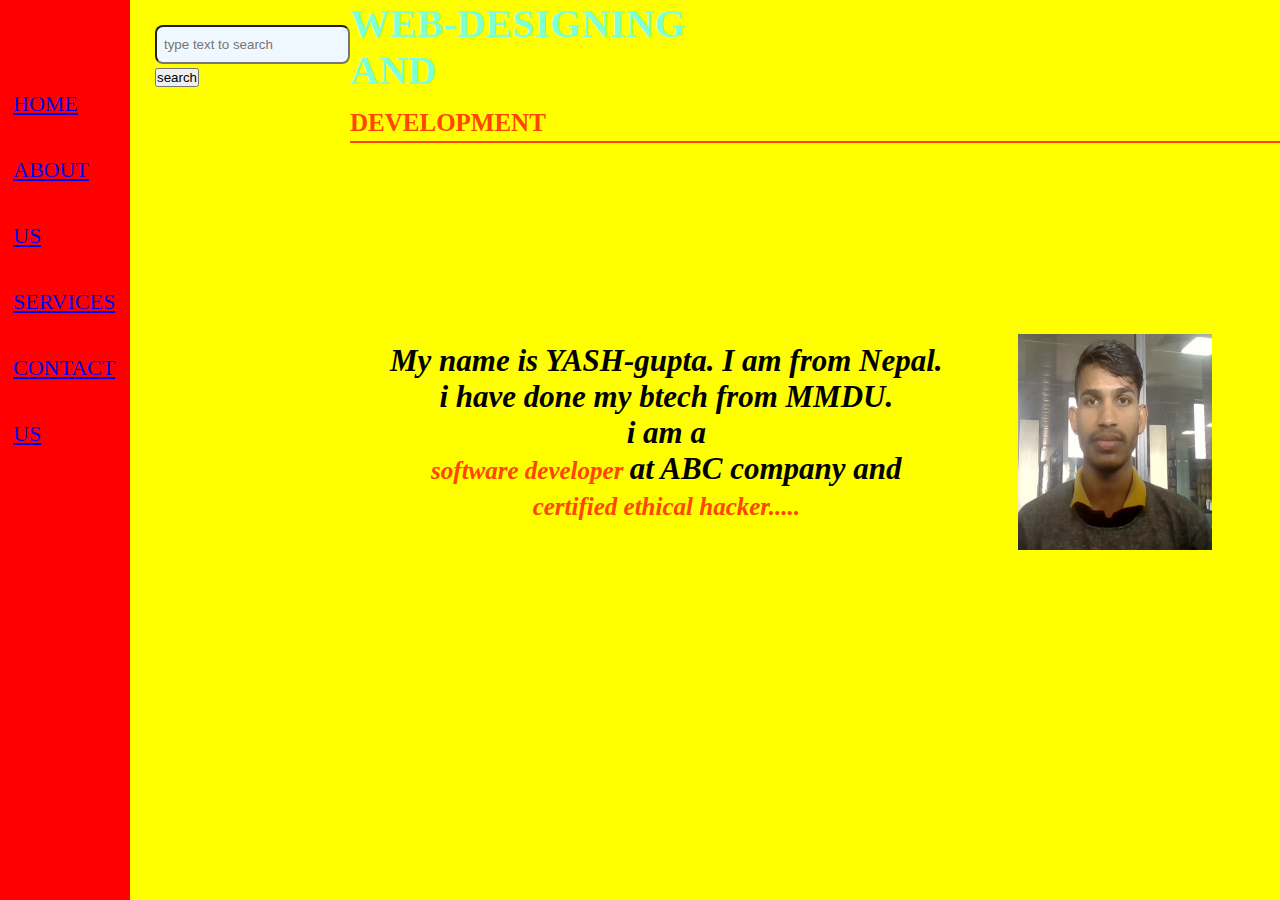
<file: index.html>
<!DOCTYPE html>
<html lang="en">

<head>
    <meta charset="UTF-8">
    <meta http-equiv="X-UA-Compatible" content="IE=edge">
    <meta name="viewport" content="width=device-width, initial-scale=1.0">
    <title>portfolio_02</title>
    <link rel="stylesheet" href="style.css">
</head>

<body>
    <div class="container">
        <div class="sidebar">
            <nav>
                <ul>
                    <li><a href="home.html" target="_blank">HOME</a></li>
                    <li><a href="aboutus.html" target="_blank">ABOUT US</a></li>
                    <li><a href="services.html" target="_blank">SERVICES</a></li>
                    <li><a href="contactus.html" target="_blank">CONTACT US</a></li>
                </ul>
            </nav>
        </div>
        <div class="main">
            <div class="infocontainer">
                <div class="search">
                    <input class="google" type="text" placeholder="type text to search"> <a href="https://www.google.com/"><button
                            class="btn">search</button></a>
                </div>

                <div class="developerinfo">
                    <h1>WEB-DESIGNING <br>AND <br><span>DEVELOPMENT</span></h1>
                    <!-- <h2>INTRO..</h2> -->
                    <p>My name is YASH-gupta. I am from Nepal. <br> i have done my btech from MMDU. <br> i am a
                        <br><span> software developer </span>at ABC company and <br><span>certified ethical
                            hacker.....</span>
                    </p>
                    <div class="developerpic"><img src="a.jpg" alt="">
                    </div>

                </div>
            </div>
        </div>
</body>

</html>
</file>
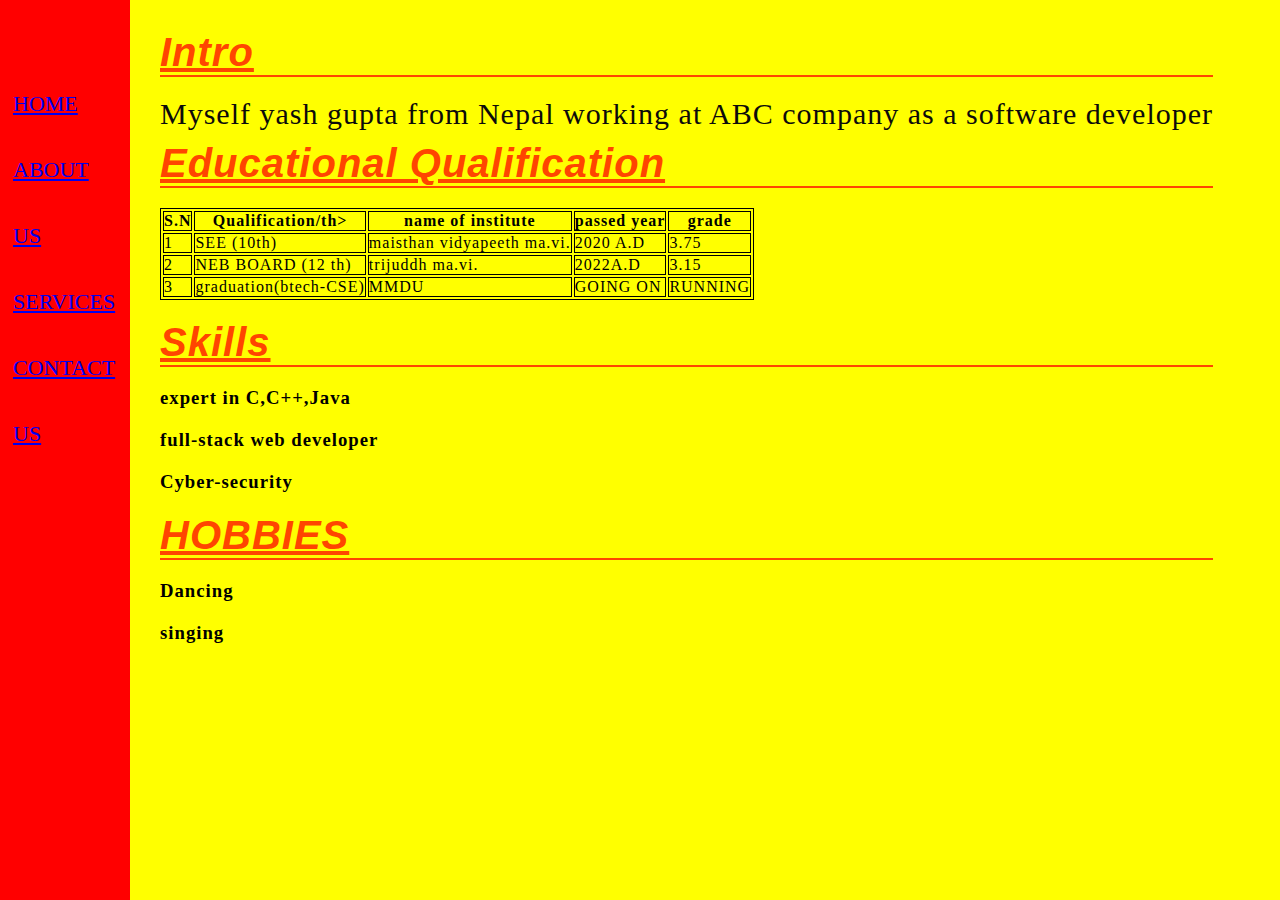
<file: aboutus.html>
<!DOCTYPE html>
<html lang="en">

<head>
    <meta charset="UTF-8">
    <meta http-equiv="X-UA-Compatible" content="IE=edge">
    <meta name="viewport" content="width=device-width, initial-scale=1.0">
    <title>portfolio_02</title>
    <link rel="stylesheet" href="style.css">
</head>

<body>
    <div class="container">
        <div class="sidebar">
            <nav>
                <ul>
                    <li><a href="home.html" target="_blank">HOME</a></li>
                    <li><a href="aboutus.html" target="_blank">ABOUT US</a></li>
                    <li><a href="services.html" target="_blank">SERVICES</a></li>
                    <li><a href="contactus.html" target="_blank">CONTACT US</a></li>
                </ul>
            </nav>
        </div>
        <div class="main">
            <div class="infocontainer">
                <div class="info">
                    <h1>Intro</h1>
                    <p>Myself yash gupta from Nepal working at ABC company as a software developer </p>

                    <h1>Educational Qualification</h1>
                    <table>
                        <tr>
                            <th>S.N</th>
                            <th>Qualification/th>
                            <th>name of institute</th>
                            <th>passed year</th>
                            <th>grade</th>
                        </tr>
                        <tr>
                            <td>1</td>
                            <td>SEE (10th)</td>
                            <td>maisthan vidyapeeth ma.vi.</td>
                            <td>2020 A.D</td>
                            <td>3.75</td>
                        </tr>
                        <tr>
                            <td>2</td>
                            <td>NEB BOARD (12 th) </td>
                            <td>trijuddh ma.vi. </td>
                            <td>2022A.D</td>
                            <td>3.15</td>
                        </tr>
                        <tr>
                            <td>3</td>
                            <td>graduation(btech-CSE) </td>
                            <td>MMDU </td>
                            <td>GOING ON</td>
                            <td>RUNNING</td>
                        </tr>

                    </table>


                    <h1>Skills</h1>
                    <h3>expert in C,C++,Java</h3>
                    <h3>full-stack web developer</h3>
                    <h3> Cyber-security <h3>                   

                    <h1>HOBBIES</h1>
                    <h3>Dancing</h3>
                    <h3>singing</h3>

                </div>


            </div>
        </div>
    </div>
</body>

</html>
</file>
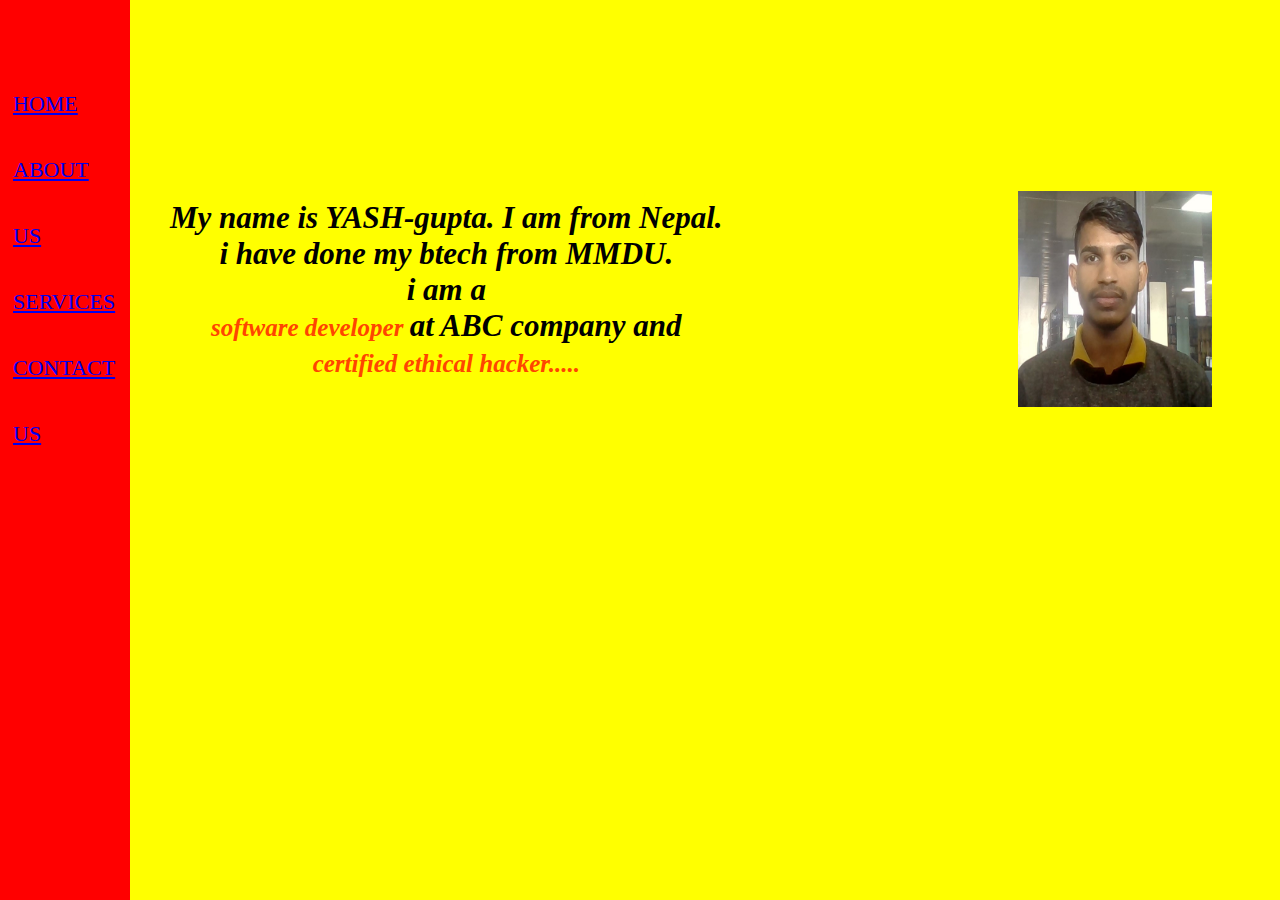
<file: home.html>
<!DOCTYPE html>
<html lang="en">

<head>
    <meta charset="UTF-8">
    <meta http-equiv="X-UA-Compatible" content="IE=edge">
    <meta name="viewport" content="width=device-width, initial-scale=1.0">
    <title>portfolio_02</title>
    <link rel="stylesheet" href="style.css">
</head>

<body>
    <div class="container">
        <div class="sidebar">
            <nav>
                <ul>
                    <li><a href="home.html" target="_blank">HOME</a></li>
                    <li><a href="aboutus.html" target="_blank">ABOUT US</a></li>
                    <li><a href="services.html" target="_blank">SERVICES</a></li>
                    <li><a href="contactus.html" target="_blank">CONTACT US</a></li>
                </ul>
            </nav>
        </div>
        <div class="main">
            <div class="infocontainer">
                <div class="developerinfo">
                    <!-- <h2>INTRO..</h2> -->
                   <p>My name is YASH-gupta. I am from Nepal.  <br> i have done my btech from MMDU. <br> i am a  <br><span> software developer </span>at ABC company and <br><span>certified ethical hacker.....</span></p>
                <div class="developerpic"><img src="a.jpg" alt=""></div>
                
            </div>
        </div>
    </div>
</body>

</html>
</file>
<file: style.css>
* {
  margin: 0;
  padding: 0;
}

.sidebar {
  background-color: red;
  height: 100vh;
  width: 13vw;
}
body{
  background-color: rgb(194, 192, 192);
}
 .search {
  /* background-color: aqua; */
  margin-top: 25px;
  margin-left: 25px;
  float: right;
  font-size: 20px;
} 
.google{
  border-radius: 8px;
  padding: 10px 7px;
  float: right;
  background-color: aliceblue;
  
}
.google :hover{
  background-color: rgb(206, 33, 33);
}

/* .search .btn{
  width: 40px;
} */
.sidebar nav {
  font-size: 22px;
  padding: 60px 8px;
  margin: 11px 5px;
  line-height: 3;
  list-style: circle;
  width: 104px;
}
.sidebar a:hover{
  color: rgb(196, 209, 221);
}
.container {
  display: flex;
  background-color: yellow;
}
.infocontainer {
  display: flex;
  background-color: yellow;
  width: 90vw;
  height: 100vh;
}

.developerinfo {
  width: 95vw;
}
h1{
  color: aquamarine;
}

.developerinfo p {
  font-size: large;
  text-align: center;
  margin-top: 200px;
  margin-left: 0px;
  float: left;
  padding-left: 40px;
  font-size: 31px;
  font-weight: bold;
  font-style: oblique;
}
h2{
  color: rgb(175, 59, 17)
}
h2:hover{
  color: aqua;
  font-size: large;
}

.developerpic img {
  width: 194px;
  height: 216px;
  margin-top: 181px;
  margin-right: 60px;
  padding: 10px;
  float: right;
}

.developerpic {
  float: right;
}

span {
  color: orangered;
  font-size: 25px;
  font-family: 'Times New Roman', Times, serif;
}
.info h1{
  color: orangered;
  font-size: 40px;
  font-style: italic;
  text-decoration: underline;
  font-weight: bolder;
  font-family: Arial, Helvetica, sans-serif;
}
.info p{
  color: rgb(12, 11, 11);
  font-size: 30px;
  font-family: 'Times New Roman', Times, serif;
  margin-top: 20px;
  margin-bottom: 10px;
  
}
.info{
  margin-top: 30px;
  margin-left: 30px;
  letter-spacing: 1px;
  
}
table, th,td{
  border: 1px solid black;
  margin-top: 20px;
  margin-bottom: 20px;
}
h3{
  list-style: circle;
  margin-top: 20px;
}


.form-container{
  background-color: yellow;
  width: 90vw;
 padding: 40px;
 font-size: 25px;
}
.form-container h1{
  text-decoration: underline;
}

.form-container .input-name{
 margin-top: 10px;
 margin-bottom: 5px;
}
.form-container .input-name .describe{
width: 100px;
height: 100px;
}
.form-container .input-name .submit{
width: 90px;
border-radius: 10px;
}
.form-container .input-name .name{
 margin-top: 10px;
 margin-bottom: 5px;
 margin-right: 10px;
}

.services{
  /* background:yellow; */
  margin-top: 40px;
  margin-left: 30px;
  width: 90vw;
  height: fit-content;
}
.services a:hover{
  background-color: rgb(204, 67, 17);
  color: aquamarine;

}
.services ul{
  list-style: decimal;
  font-family: 'Courier New', Courier, monospace;
  margin-left: 35px;
  font: 50px bolder ;
}
h1{
  font-size: 40px;
  margin-top: 0px;
  margin-left: 0px;
  border-bottom: 2px solid orangered;
}
.services a{
  font: 50px bolder ;
  
}
a:hover{
  color: aliceblue;

}
</file>
